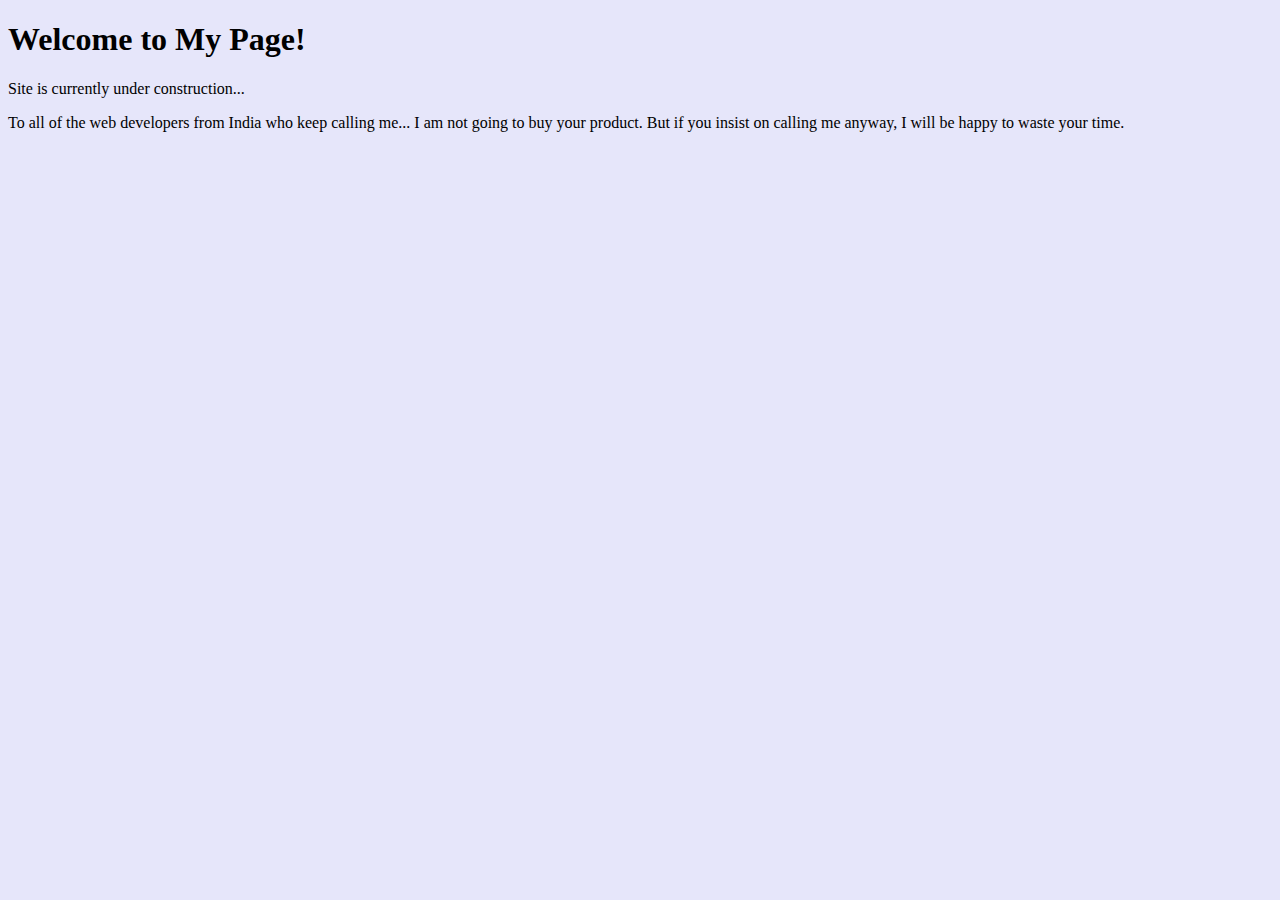
<file: index.html>
<!DOCTYPE html>
<html>

<head>
<title>A fun and exciting place to be</title>
<link type="text/css" rel="stylesheet" href="./css/home.css">
</head>

<body>

<h1>Welcome to My Page!</h1>
<p>Site is currently under construction...</p>
<p>To all of the web developers from India who keep calling me...  I am not going to buy your product.  But if you insist on calling me anyway,  I will be happy to waste your time.</p>



</body>
</html>
</file>
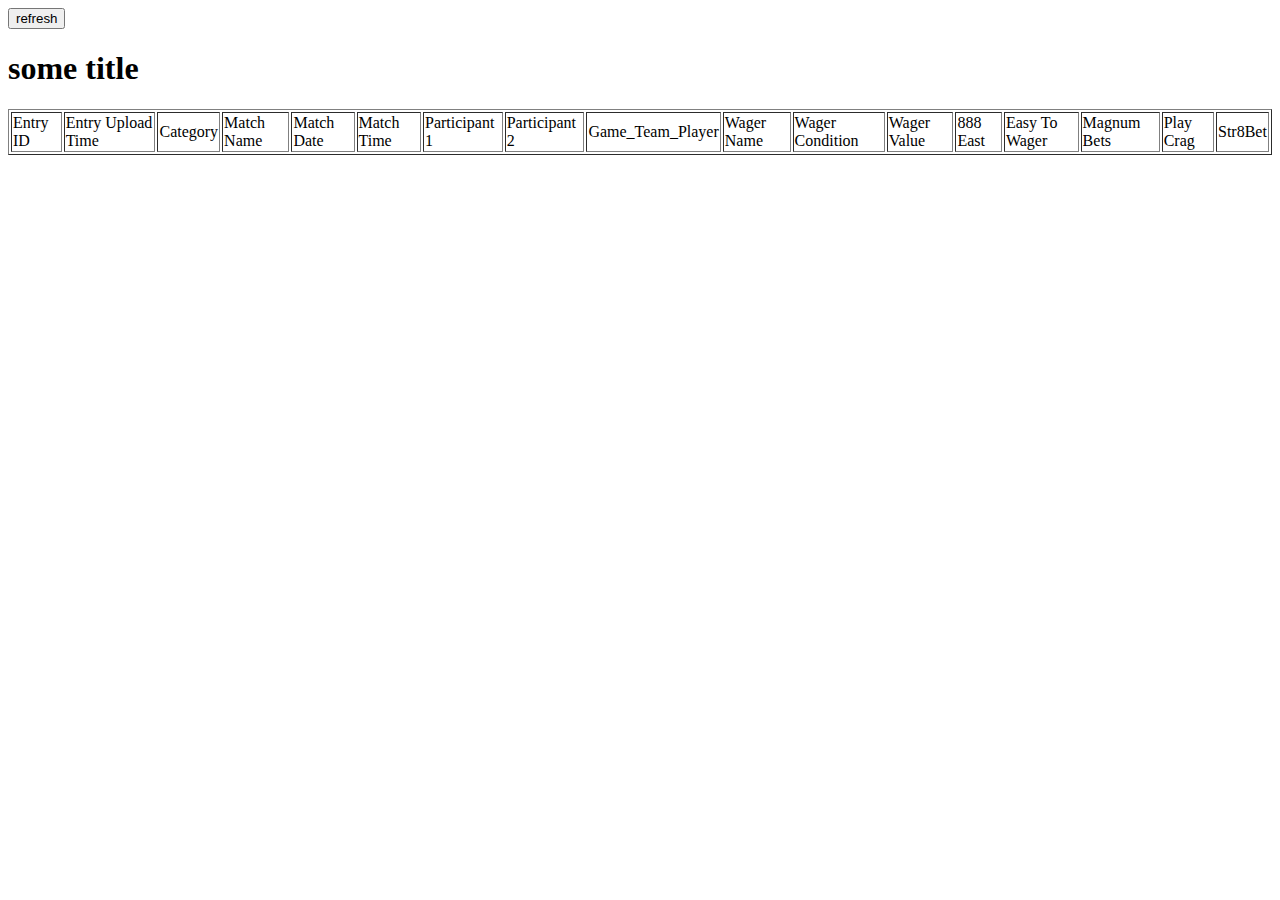
<file: localbooks.html>
<!DOCTYPE html>

<head>
    <title>
        Alpha version... work in progress
    </title>
    <script type="text/javascript" src="./js/localbooks.js"></script>
</head>
<body onload="getWagers();">
    <input type="button" value="refresh" onclick="location.reload();"/>
    <h1>some title</h1>
    <table border=1 id="myTable">
        <tr>
            <td>Entry ID</td>
            <td>Entry Upload Time</td>
            <td>Category</td>
            <td>Match Name</td>
            <td>Match Date</td>
            <td>Match Time</td>
            <td>Participant 1</td>
            <td>Participant 2</td>
            <td>Game_Team_Player</td>
            <td>Wager Name</td>
            <td>Wager Condition</td>
            <td>Wager Value</td>
            <td>888 East</td>
            <td>Easy To Wager</td>
            <td>Magnum Bets</td>
            <td>Play Crag</td>
            <td>Str8Bet</td>            
        </tr>
    </table>
</body>
</html>
</file>
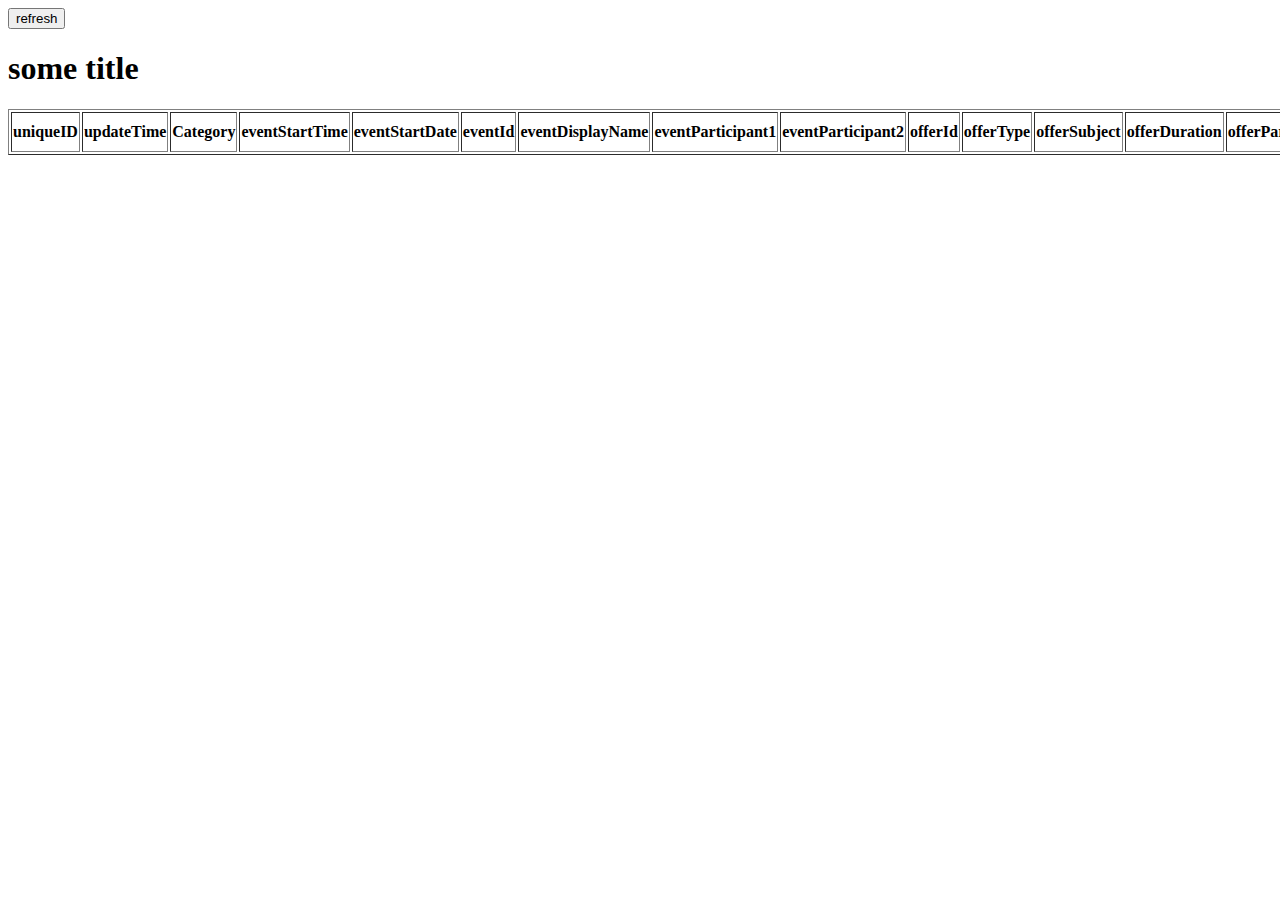
<file: sportsbookoddslive.html>
<!DOCTYPE html>

<head>
    <title>
        Alpha version... work in progress
    </title>
    <script type="text/javascript" src="./js/sportsbookOddsLive.js"></script>
</head>
<body onload="getWagers();">
    <input type="button" value="refresh" onclick="location.reload();"/>
    <h1>some title</h1>
    <table border=1 id="myTable">
        <tr>
            <td><b>uniqueID</b></td>
            <td><b>updateTime</b></td>
            <td><b>Category</b></td>
            <td><b>eventStartTime</b></td>
            <td><b>eventStartDate</b></td>
            <td><b>eventId</b></td>
            <td><b>eventDisplayName</b></td>
            <td><b>eventParticipant1</b></td>
            <td><b>eventParticipant2</b></td>
            <td><b>offerId</b></td>
            <td><b>offerType</b></td>
            <td><b>offerSubject</b></td>
            <td><b>offerDuration</b></td>
            <td><b>offerParticipant</b></td>
            <td><b>offerLine</b></td>
            <td><b>outcomeId</b></td>
            <td><b>outcomeParticipantCondition</b></td>          
            <td><b>Draft Kings</b></td>
            <td><b>Fan Duel</b></td>  
        </tr>
    </table>
</body>
</html>
</file>
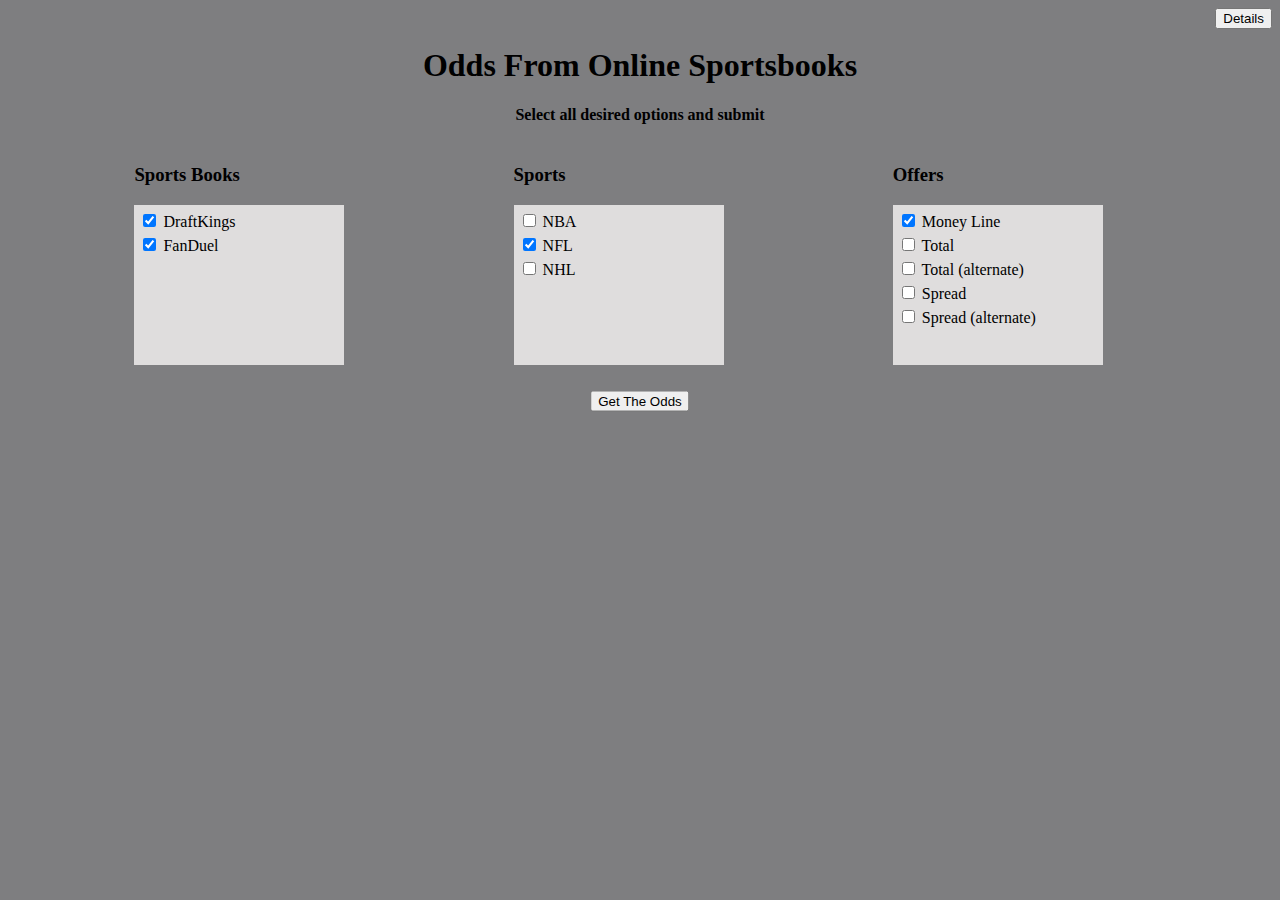
<file: sportsbooks.html>
<!DOCTYPE html>
<html>
<head>
<title>Aggregated SportsBook Odds</title>
<link type="text/css" rel="stylesheet" href="./css/sportsbooks.css">
<script type="text/javascript" src="./js/sportsbooks.js" ></script>
<style type="text/css">
#container {height: 100%; width:100%; font-size: 0;}
#left, #middleleft, #middleright, #right {display: inline-block; *display: inline; zoom: 1; vertical-align: top; font-size: 16px;}
#left {width: 10%; }
#middleleft {width: 30%;}
#middleright {width: 30%;}
#right {width: 30%; }
</style>
</head>
<body>
    <input type="button" value="Details" style="float: right;" onclick="location.href='/sportsbooksdetails'">
    <br>
    <h1 class="center_horizontal_text">Odds From Online Sportsbooks</h1>
    <h4 class="center_horizontal_text">Select all desired options and submit</h4>
    <form name="selectionForm" method="POST" action='https://www.steveconsevage.com/api/sportsbookoddslive/fetchSelection'>
    <div id="container">
        <div id="left"></div>
        <div id="middleleft">
            <div>
                <h3>Sports Books</h3>
            </div>            
            <div style="width:200px;height:150px;line-height:1.5em;overflow:scroll;padding:5px;" class="box_color">
                <input type="checkbox" id="draftkings_form_option" name="sportsbook" value="draftkings" checked> DraftKings
                <br>
                <input type="checkbox" id="fanduel_form_option" name="sportsbook" value="fanduel" checked> FanDuel
                <br>
            </div>
        </div>
        <div id="middleright">
            <h3>Sports</h3>
            <div style="width:200px;height:150px;line-height:1.5em;overflow:scroll;padding:5px;" class="box_color">
                <input type="checkbox" id="nba_form_option" name="category" value="nba"> NBA
                <br>
                <input type="checkbox" id="nfl_form_option" name="category" value="nfl" checked> NFL
                <br>
                <input type="checkbox" id="nhl_form_option" name="category" value="nhl"> NHL
                <br>
            </div>
        </div>
        <div id="right">
            <h3>Offers</h3>
            <div style="width:200px;height:150px;line-height:1.5em;overflow:scroll;padding:5px;" class="box_color">
                <input type="checkbox" id="moneyline_form_option" name="offer" value="moneyline" checked> Money Line
                <br>
                <input type="checkbox" id="total_form_option" name="offer" value="total"> Total
                <br>
                <input type="checkbox" id="totalAlternate_form_option" name="offer" value="totalAlternate"> Total (alternate)
                <br>
                <input type="checkbox" id="spread_form_option" name="offer" value="spread"> Spread
                <br>
                <input type="checkbox" id="spreadAlternate_form_option" name="offer" value="spreadAlternate"> Spread (alternate)
                <br>
            </div>
        </div>  
    </div> 
    <br>
    <br>
    <div class="center_horizontal_absolute">
        <input type="submit" name="submit" value="Get The Odds">
    </div>         
</form>
<br>
<br>
<div id="offerDisplay"></div>
</body>
</html>
</file>
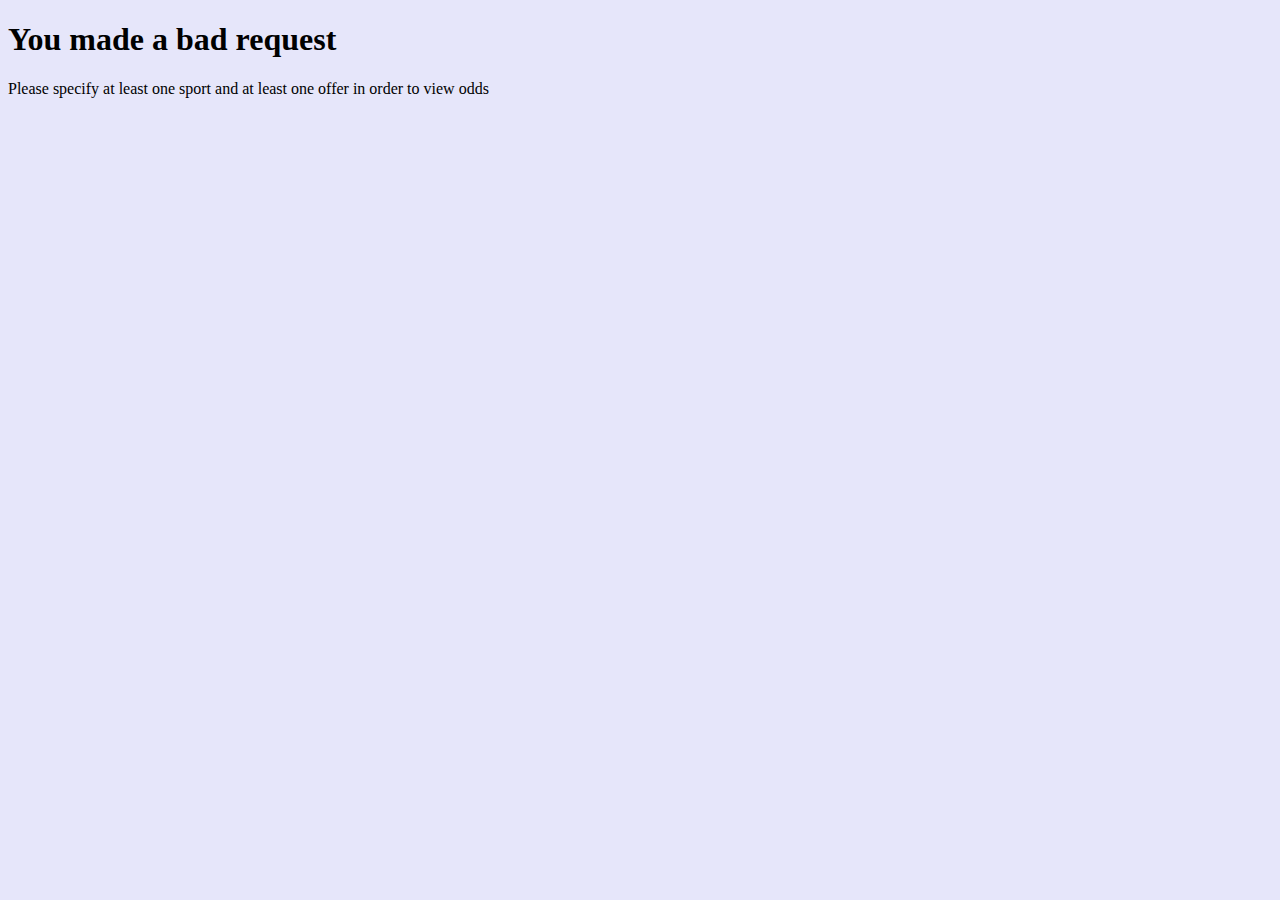
<file: sportsbooksbadrequest.html>
<!DOCTYPE html>
<html>
<head>
<title>You made a bad request</title>
<link type="text/css" rel="stylesheet" href="./css/home.css">
</head>
<body>
<h1>You made a bad request</h1>
<p>Please specify at least one sport and at least one offer in order to view odds</p>
</body>
</html>
</file>
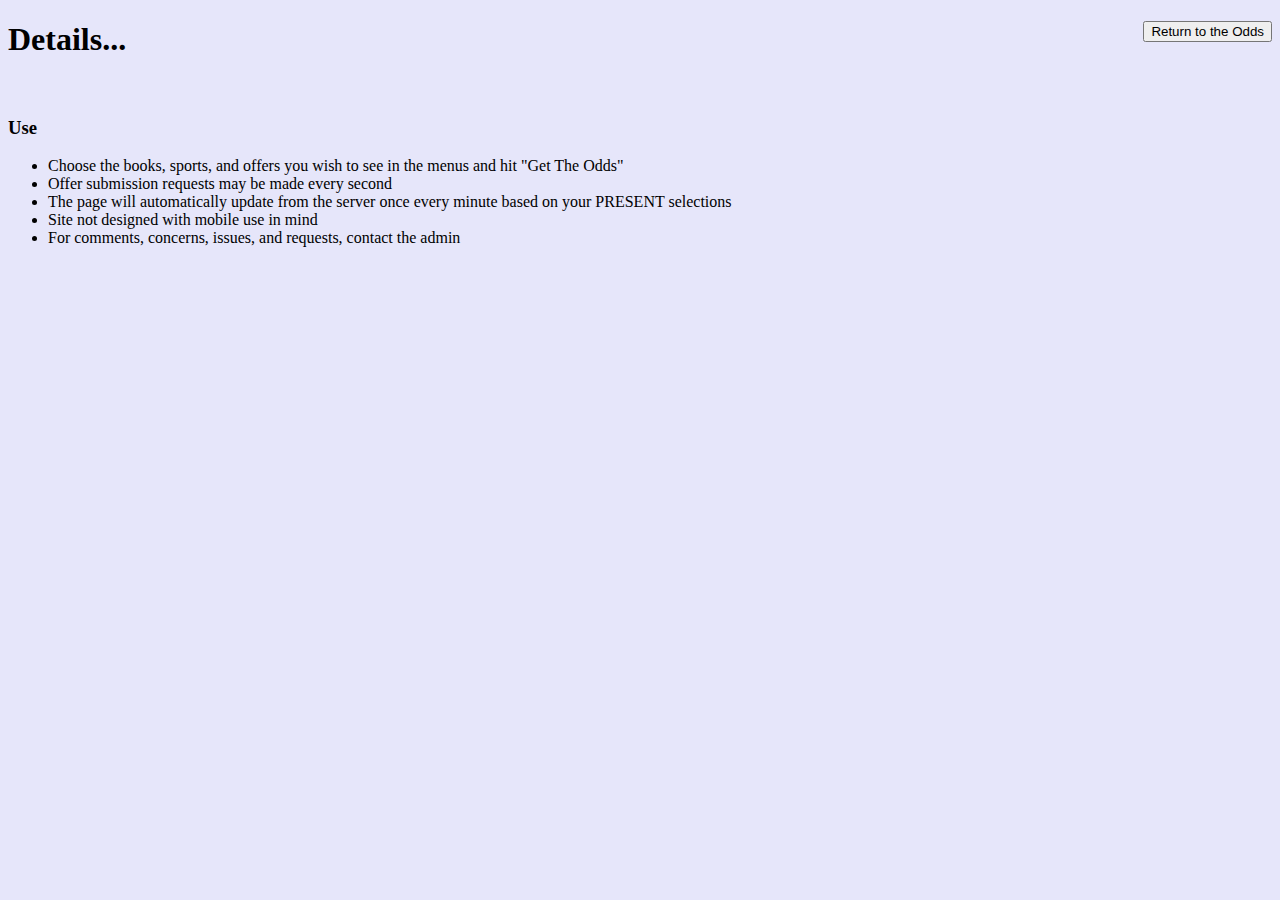
<file: sportsbooksdetails.html>
<!DOCTYPE html>
<html>
<head>
<title>Details regarding sportsbook data</title>
<link type="text/css" rel="stylesheet" href="./css/home.css">
</head>
<body>
    <input type="button" value="Return to the Odds" style="float: right;" onclick="location.href='/sportsbooks'">
    <h1>Details...</h1>
    <br>
    <h3>Use</h3>
    <ul>
        <li>Choose the books, sports, and offers you wish to see in the menus and hit "Get The Odds"</li>
        <li>Offer submission requests may be made every second</li>
        <li>The page will automatically update from the server once every minute based on your PRESENT selections</li>
        <li>Site not designed with mobile use in mind</li>
        <li>For comments, concerns, issues, and requests, contact the admin</li>
    </ul>
</body>
</html>
</file>
<file: css/home.css>
body {
    background-color: lavender !important;
}
</file>
<file: css/sportsbooks.css>
body {
    background-color: rgb(126, 126, 128) ;
}

.box_color {
    background: rgb(223, 221, 221);
}

.center_horizontal {
    margin-left: auto;
    margin-right: auto;
}

.center_horizontal_text {
    text-align: center;
}

.center_horizontal_absolute {
    margin: 0;
    position: absolute;
    left: 50%;
    -ms-transform: translate(-50%, -50%);
    transform: translate(-50%, -50%);
  }

.live_text_box {
    color:crimson;
}
</file>
